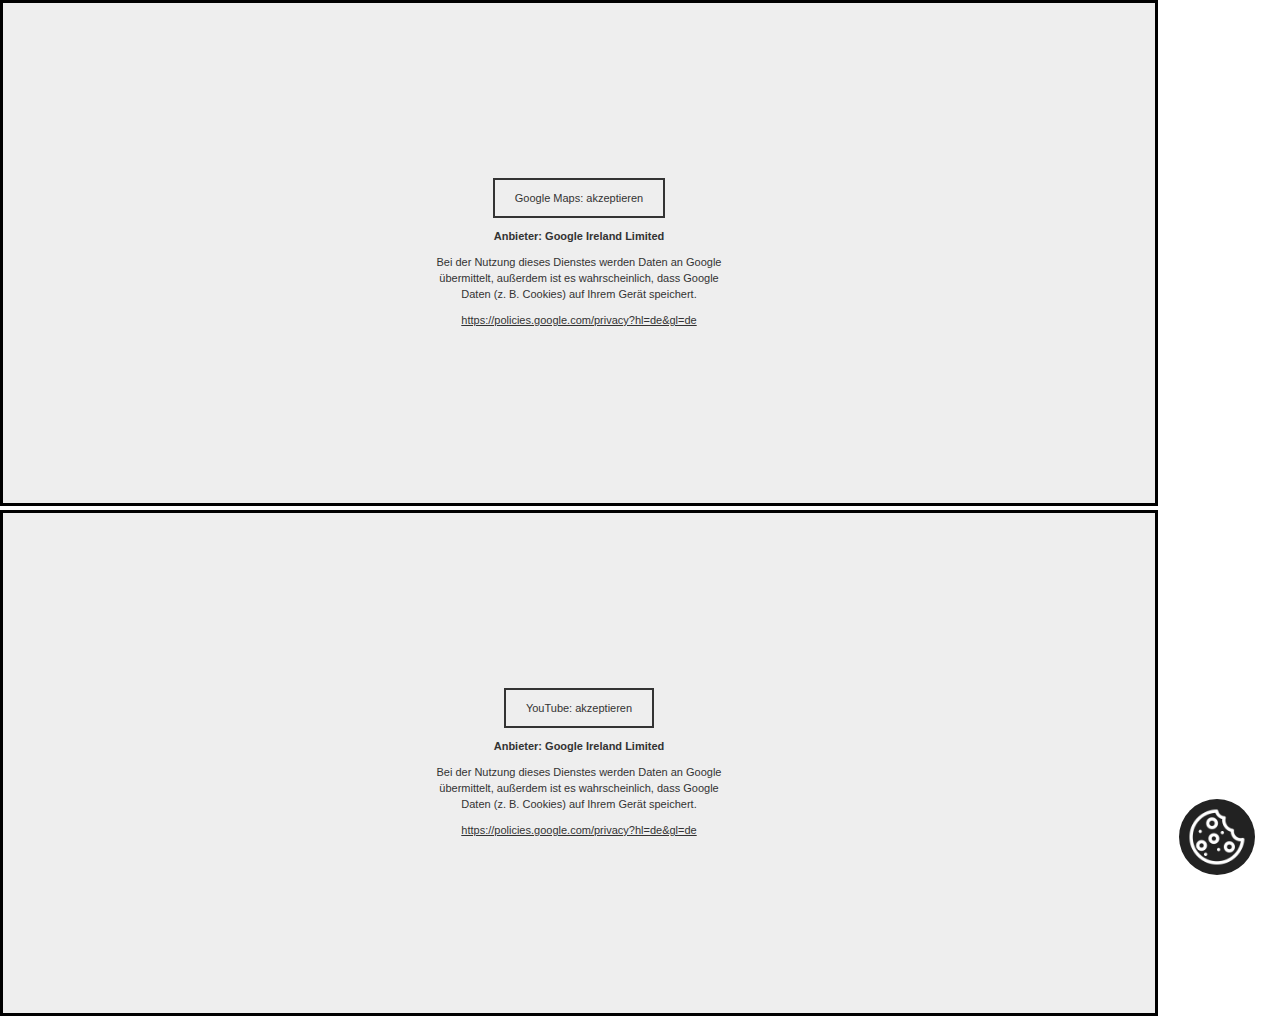
<file: index.html>
<!DOCTYPE html>
<html lang="en">
    <head>
        <meta charset="UTF-8" />
        <meta name="viewport" content="width=device-width, initial-scale=1.0" />
        <title>CookieManager</title>
        <link rel="stylesheet" href="css/style.css" />
    </head>

    <body>
        <iframe
            data-cm-name="googlemaps"
            data-cm-src="https://www.google.com/maps/embed?pb=!1m14!1m8!1m3!1d9693.655435502777!2d13.330019!3d52.5982898!3m2!1i1024!2i768!4f13.1!3m3!1m2!1s0x47a853792447e01d%3A0x4f24e83de42456e8!2sErnst-Litfa%C3%9F-Schule!5e0!3m2!1sde!2sde!4v1687516977876!5m2!1sde!2sde"
            loading="lazy"
        ></iframe>
        <iframe
            width="560"
            height="315"
            data-cm-name="youtube"
            data-cm-src="https://www.youtube-nocookie.com/embed/SX50A8i6R2U"
            title="YouTube video player"
            frameborder="0"
            allow="accelerometer; autoplay; clipboard-write; encrypted-media; gyroscope; picture-in-picture; web-share"
            allowfullscreen
        ></iframe>
    </body>
    <script src="js/privacy-control.min.js"></script>
    <script src="js/site.js"></script>
</html>
</file>
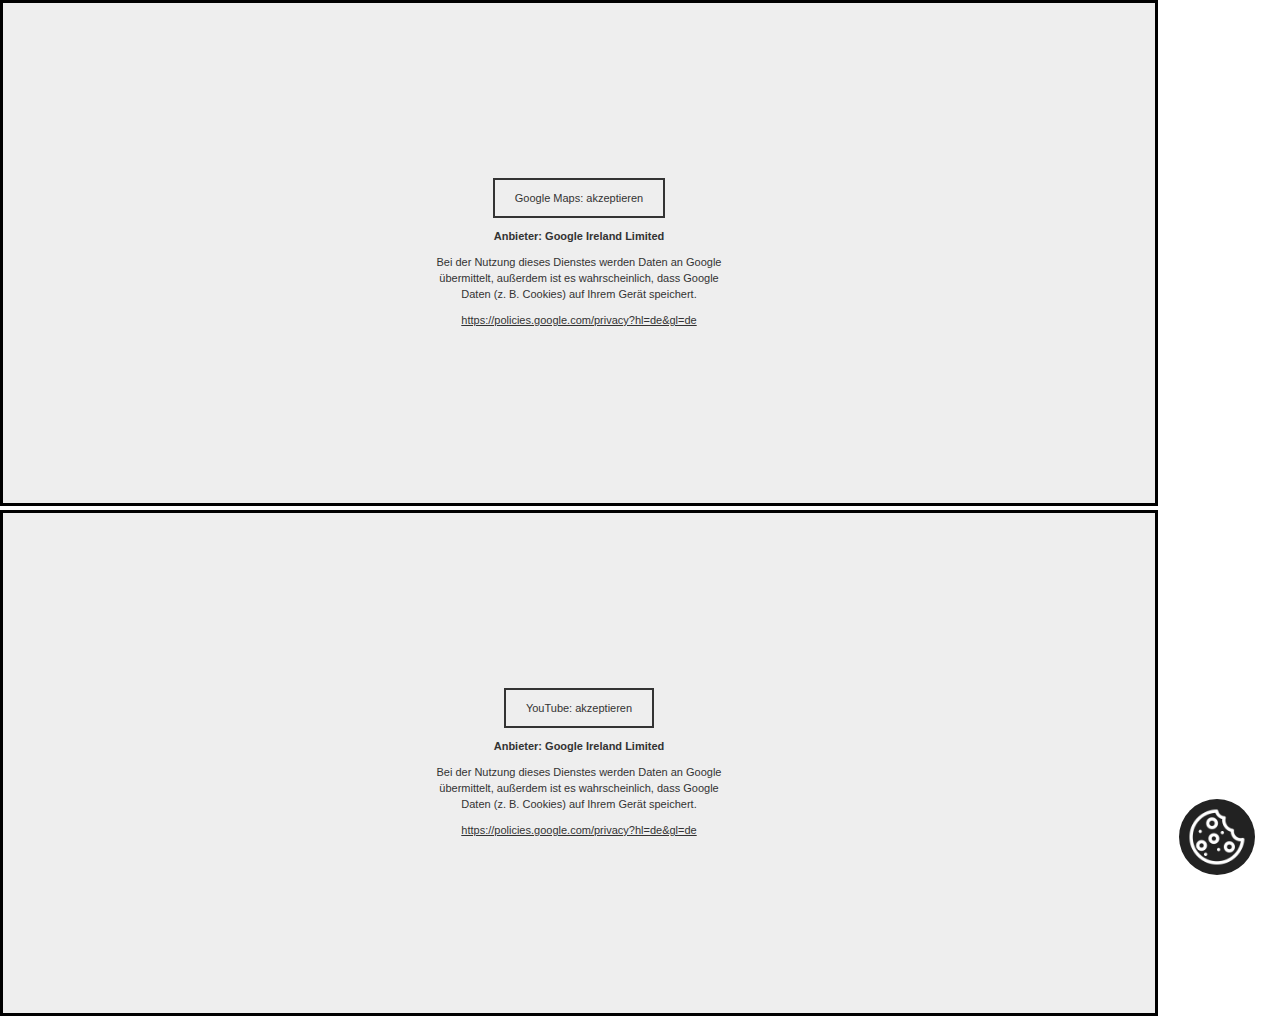
<file: index2.html>
<!DOCTYPE html>
<html lang="en">

<head>
    <meta charset="UTF-8" />
    <meta name="viewport" content="width=device-width, initial-scale=1.0" />
    <title>CookieManager</title>
    <link rel="stylesheet" href="css/style.css" />
</head>

<body>
    <iframe data-cm-name="googlemaps"
        data-cm-src="https://www.google.com/maps/embed?pb=!1m14!1m8!1m3!1d9693.655435502777!2d13.330019!3d52.5982898!3m2!1i1024!2i768!4f13.1!3m3!1m2!1s0x47a853792447e01d%3A0x4f24e83de42456e8!2sErnst-Litfa%C3%9F-Schule!5e0!3m2!1sde!2sde!4v1687516977876!5m2!1sde!2sde"
        loading="lazy"></iframe>
    <iframe width="560" height="315" data-cm-name="youtube"
        data-cm-src="https://www.youtube-nocookie.com/embed/SX50A8i6R2U" title="YouTube video player" frameborder="0"
        allow="accelerometer; autoplay; clipboard-write; encrypted-media; gyroscope; picture-in-picture; web-share"
        allowfullscreen></iframe>
</body>
<script src="js/privacy-control.min.js"></script>
<script src="js/site.js"></script>

</html>
</file>
<file: css/style.css>
:root {
  --primary-color: #222222;
  --text-color: #ffffff;
  --button-color: #2ea941;
}
* {
  margin: 0;
}
body {
  position: relative;
}
iframe {
  width: 90%;
  height: 500px;
  border: 3px solid black;
}
@keyframes wiggle {
  0% {
    rotate: -20deg;
  }
  50% {
    rotate: 20deg;
  }
  100% {
    rotate: -20deg;
  }
}

cookie-manager-toggler {
  position: fixed;
  bottom: 25px;
  right: 25px;
  background-color: var(--primary-color);
  color: var(--text-color);
  padding: 0.5rem;
  border-radius: 50%;
  font-size: 14px;
  transition: right 0.25s ease-in-out;
  cursor: pointer;
  width: 60px;
  height: 60px;
  &:after {
    content: '';
    position: absolute;
    left: 50%;
    top: 50%;
    translate: -50% -50%;
    height: 100%;
    width: 100%;
    max-width: 55px;
    max-height: 55px;
    background-image: url('../images/cookie.png');
    background-size: contain;
    background-position: center;
    background-repeat: no-repeat;
    scale: -1 1;
    animation: wiggle 5s infinite;
    animation-timing-function: ease-in-out;
  }
  &.hide {
    right: -100%;
    transition: right 0.25s ease-in-out;
  }
}
cookie-manager {
  display: block;
  position: fixed;
  left: -100%;
  bottom: 50%;
  translate: 0 50%;
  width: clamp(200px, 50vw, 800px);
  color: var(--text-color);
  border-radius: 10px;
  background-color: var(--primary-color);
  padding: 1.5rem 3rem;
  min-height: 450px;
  transition: all 0.25s ease-in-out;
  &.opened {
    left: 50%;
    translate: -50% 50%;
    transition: all 0.25s ease-in-out;
  }
  & cm-heading {
    font-size: 22px;
    text-transform: uppercase;
  }
  & cm-close {
    position: absolute;
    right: 2.5rem;
    top: 1.5rem;
    font-size: 1rem;
    cursor: pointer;
  }
  > cm-essentials {
    position: absolute;
    right: 5rem;
    top: 1.5rem;
    & cm-essentials {
      display: flex;
      gap: 1rem;
    }
    & a {
      color: var(--text-color);
      text-decoration: none;
      cursor: pointer;
    }
  }
  & cm-body {
    display: block;
    overflow-y: auto;
    max-height: 375px;
    & cm-category {
      padding: 1rem 0;
      display: block;
      border-bottom: 2px solid white;
      &:last-of-type {
        border-bottom: none;
      }
      & cm-row {
        width: 100%;
        height: 100%;
        display: flex;
        gap: 5px;
        & label {
          display: flex;
          gap: 5px;
          margin-bottom: 0.5rem;
          font-weight: 600;
          & input {
            height: fit-content;
            margin-top: auto;
            margin-bottom: 1px;
          }
        }
        & a {
          color: var(--text-color);
        }
        & p {
          margin-bottom: 0.5rem;
          display: inline-block;
          vertical-align: top;
          &:first-child {
            font-weight: 600;
          }
        }
      }
    }
  }
  & input,
  & label {
    cursor: pointer;
  }

  & cm-footer {
    & cm-footer {
      display: block;
      background-color: var(--primary-color);
      padding: 0.5rem;
      display: flex;
      flex-direction: row;
      align-items: center;
    }
    & cm-text {
      display: block;
      font-size: 12px;
      width: 50%;
    }
    & cm-buttons {
      display: block;
      text-align: center;
      padding: 1rem;
      border-radius: 10px;
      background-color: var(--button-color);
      cursor: pointer;
      width: 50%;
    }
  }
}
</file>
